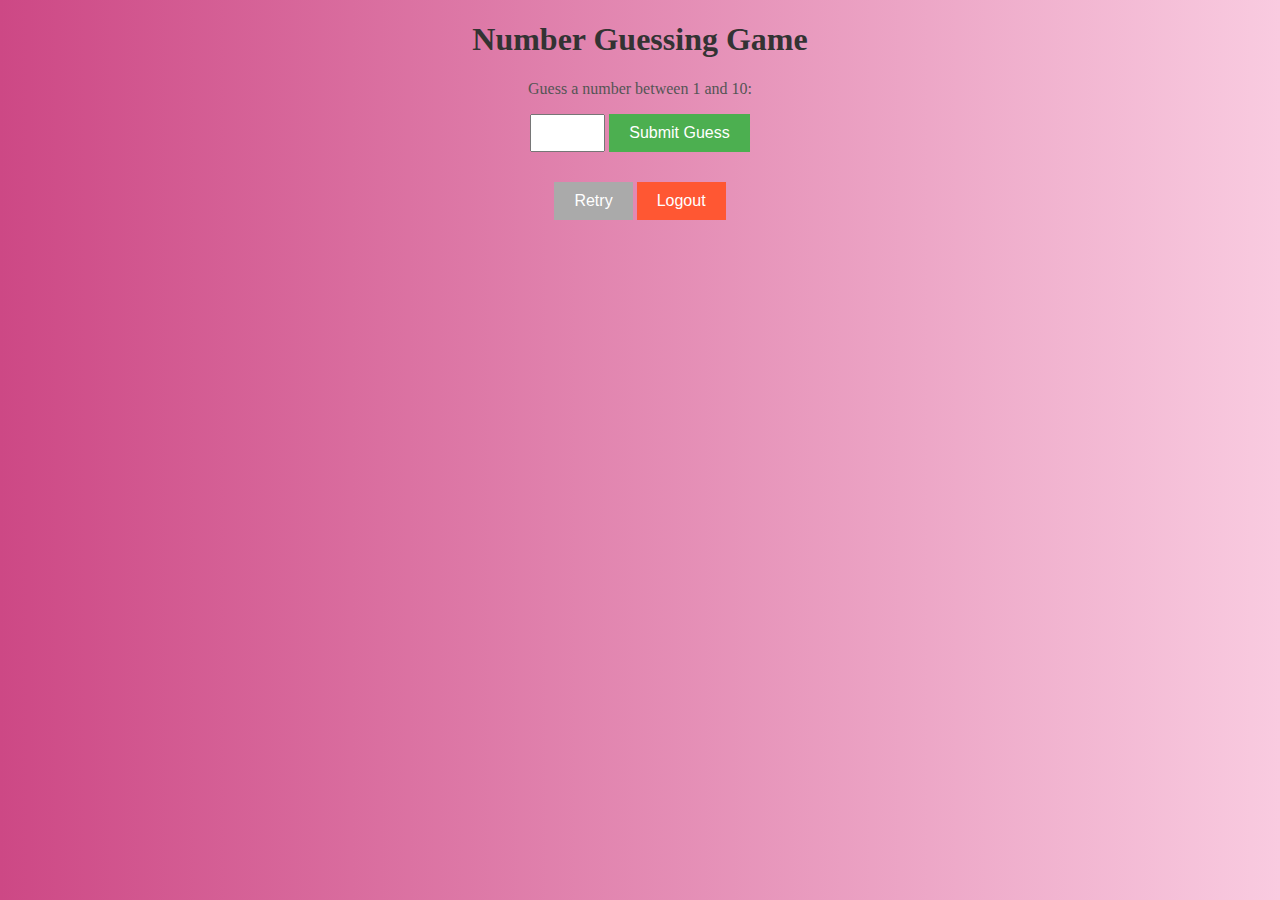
<file: homepage.html>
<!DOCTYPE html>
<html lang="en">
<head>
    <meta charset="UTF-8">
    <meta name="viewport" content="width=device-width, initial-scale=1.0">
    <title>Number Guessing Game</title>
    <style>
        body {
            font-family: "Times New Roman", Times, serif;
            text-align: center;
            margin: 0;
            padding: 0;
            background:linear-gradient(to right, #CD4885, #F9CBE0 ) ;
            }


        h1 {
            color: #333;
            text-align: center;
        }

        p {
            color: #555;
            text-align: center;
        }

        input {
            padding: 8px;
            font-size: 16px;
            text-align: center;
        }

        button {
            padding: 10px 20px;
            font-size: 16px;
            background-color: #4caf50;
            color: #fff;
            border: none;
            cursor: pointer;
            text-align: center;
        }

        button:disabled {
            background-color: #aaa;
            cursor: not-allowed;
            text-align: center;
        }

        #result {
            font-size: 18px;
            font-weight: bold;
            color: #333;
            margin-top: 20px;
            text-align: center;
        }

        #retryButton, #logoutButton {
            padding: 10px 20px;
            font-size: 16px;
            margin-top: 10px;
            cursor: pointer;
            text-align: center;
        }

        #retryButton {
            background-color: #2196f3;
            color: #fff;
            border: none;
            text-align: center;
        }

        #retryButton:disabled {
            background-color: #aaa;
            cursor: not-allowed;
            text-align: center;
        }

        #logoutButton {
            background-color: #ff5733;
            color: #fff;
            border: none;
            text-align: center;
        }
    </style>
</head>
<body>

    <h1>Number Guessing Game</h1>

    <p>Guess a number between 1 and 10:</p>

    <input type="number" id="userGuess" min="1" max="10">
    <button onclick="checkGuess()">Submit Guess</button>

    <p id="result"></p>

    <button id="retryButton" onclick="resetGame()" disabled>Retry</button>
    <button id="logoutButton" onclick="logout()">Logout</button>

    <script>
        let targetNumber = Math.floor(Math.random() * 10) + 1;
        let chancesLeft = 3;

        function checkGuess() {
            const userGuessInput = document.getElementById('userGuess');
            const userGuess = parseInt(userGuessInput.value);

            if (isNaN(userGuess) || userGuess < 1 || userGuess > 10) {
                alert('Please enter a number between 1 and 10.');
                return;
            }

            if (userGuess === targetNumber) {
                displayResult('Congratulations! You guessed the correct number.');
                disableInputAndButton();
            } else {
                chancesLeft--;

                if (chancesLeft === 0) {
                    displayResult(`Sorry, you're out of chances. The correct number was ${targetNumber}.`);
                    disableInputAndButton(true); // Enable retry button
                } else {
                    const hint = userGuess < targetNumber ? 'higher' : 'lower';
                    displayResult(`Incorrect! Try a ${hint} number. You have ${chancesLeft} ${chancesLeft === 1 ? 'chance' : 'chances'} left.`);
                }
            }
        }

        function displayResult(message) {
            const resultDisplay = document.getElementById('result');
            resultDisplay.textContent = message;
        }

        function disableInputAndButton(disable = true) {
            const userGuessInput = document.getElementById('userGuess');
            const submitButton = document.querySelector('button');
            const retryButton = document.getElementById('retryButton');

            userGuessInput.disabled = disable;
            submitButton.disabled = disable;
            retryButton.disabled = !disable;
        }

        function resetGame() {
            chancesLeft = 3;
            targetNumber = Math.floor(Math.random() * 10) + 1;

            document.getElementById('userGuess').value = '';
            document.getElementById('result').textContent = '';

            disableInputAndButton(false);
        }

        function logout() {
            // Redirect to the login form (replace 'login.html' with your actual login page)
            window.location.href = 'LoginForm.html';
        }
    </script>

</body>
</html>
</file>
